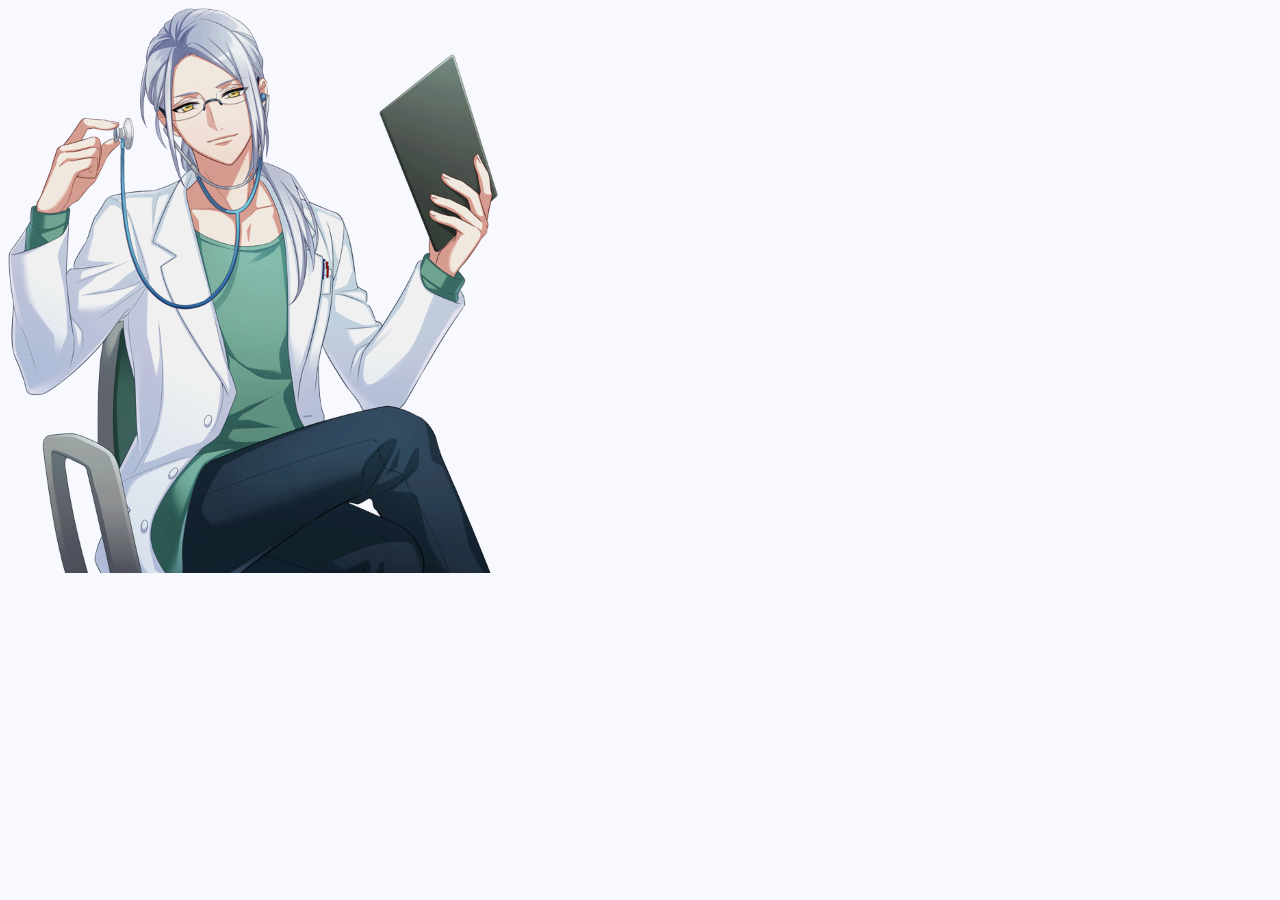
<file: Untitled-1.html>
<!DOCTYPE html>
<html lang="en">
<head>
    <meta charset="UTF-8">
    <meta http-equiv="X-UA-Compatible" content="IE=edge">
    <meta name="viewport" content="width=device-width, initial-scale=1.0">
    <title>Document</title>
    <link rel="stylesheet" href="css/teste.css">
</head>
<body>
    <div class="img">
        <img src="img/medica.png" alt="">
    </div>
    
    
</body>
</html>
</file>
<file: css/teste.css>
body{
    background-color: ghostwhite;
}
.logo{
    font-family: Georgia, 'Times New Roman', Times, serif;
    background-color: aquamarine;
    
}
.foto{
    color: black;
    font-size: 100px;
    text-align: center;
}
.texto{
    font-family: Georgia, 'Times New Roman', Times, serif;
    font-size: xx-large;
    text-align: center;
    padding-left: 30px;
    text-justify: auto;
    height: 400px;
}
.linkzada{
    text-align: center;
    font-family: Georgia, 'Times New Roman', Times, serif;
    font-size: x-large;
}
</file>
